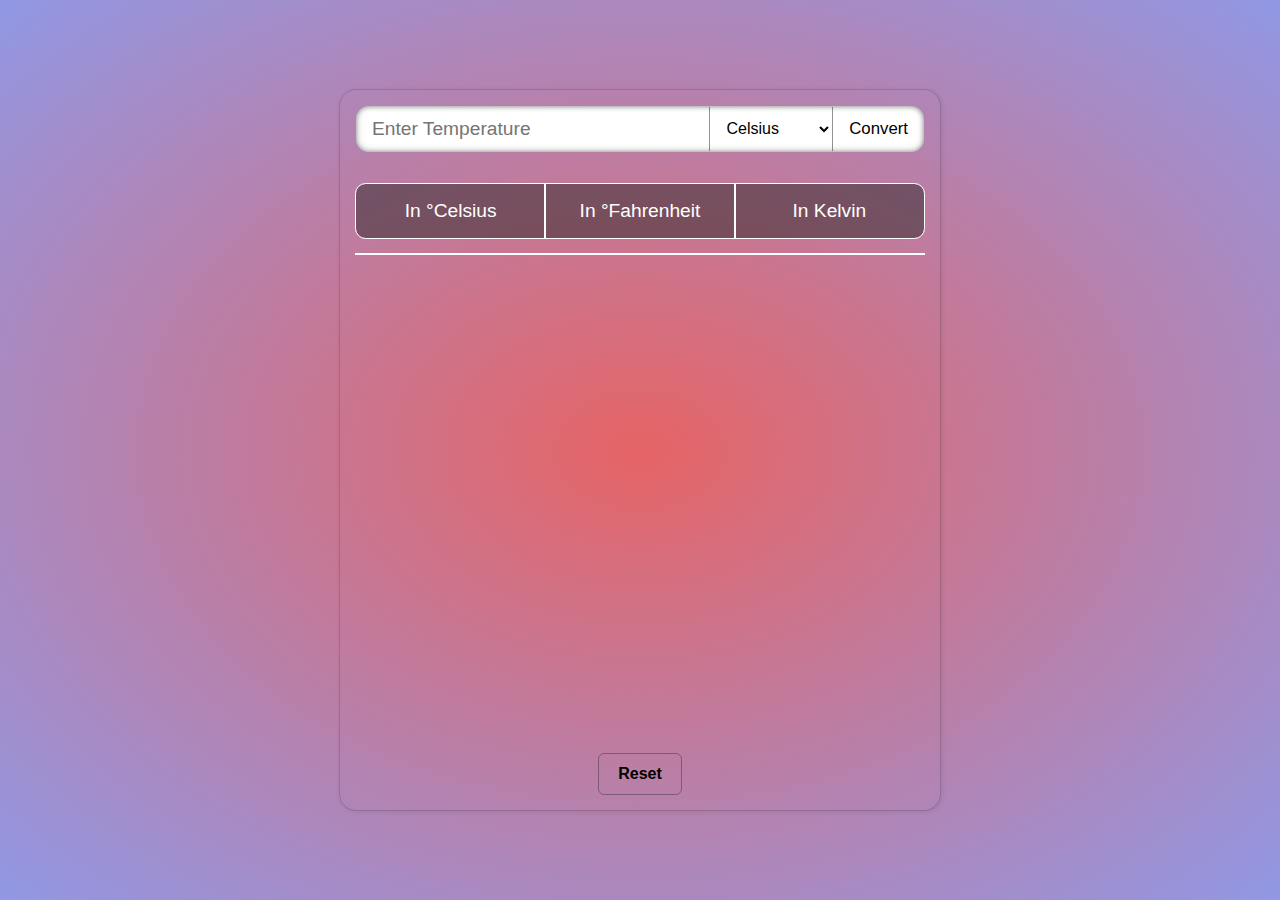
<file: oibsip_taskno3/index.html>
<!DOCTYPE html>
<html lang="en">

<head>
    <meta charset="UTF-8">
    <meta http-equiv="X-UA-Compatible" content="IE=edge">
    <meta name="viewport" content="width=device-width, initial-scale=1.0">
    <title>Temperature Convertor</title>
    <link rel="stylesheet" href="style.css" />
</head>

<body>
    <main class="body">
        <section class="container">
            <header class="header">
                <div class="input"><input placeholder="Enter Temperature" type="text" id="temp" /></div>
                <div class="select">
                    <select id="type">
                        <option value="kelvin">Kelvin</option>
                        <option value="celsius" selected>Celsius</option>
                        <option value="fahrenheit">Fahrenheit</option>
                    </select>
                </div>
                <div class="submit"><button id="submit">Convert</button></div>
            </header>
            <section class="main-body">
                <div class="table" style="margin-bottom: 1rem">
                    <div>In &deg;Celsius</div>
                    <div>In &deg;Fahrenheit</div>
                    <div>In Kelvin</div>
                </div>
                <div class="table" id="output">

                </div>
                <div class="reset">
                    <button id="reset">Reset</button>
                </div>
            </section>
        </section>
        </>
        <script src="app.js"></script>
</body>

</html>
</file>
<file: oibsip_taskno3/style.css>
* {
	margin: 0;
	padding: 0;
	box-sizing: border-box;
	font-family: "Segoe UI", Tahoma, Geneva, Verdana, sans-serif;
}

.body {
	min-height: 100vh;
	width: 100vw;
	overflow-x: hidden;
	overflow-y: auto;
	background: radial-gradient(#e66465, #9198e5);
	animation: background 5s infinite linear;
	position: relative;
}

.container {
	max-width: 600px;
	height: 80vh;
	width: 80vw;
	position: absolute;
	top: 50%;
	left: 50%;
	border-radius: 1rem;
	transform: translate(-50%, -50%);
	box-shadow: 1px 1px 5px rgba(34, 36, 38, 0.15);
	outline: 1px solid rgba(34, 36, 38, 0.15);
	padding: 1rem;
	display: flex;
	flex-direction: column;
}

.header {
	display: flex;
	width: 100%;
	align-items: center;
	border-radius: 0.8rem;
	overflow: hidden;
	box-shadow: inset 0 0 5px rgba(34, 36, 38, 0.4),
		inset 1px -1px 8px rgba(34, 36, 38, 0.15),
		inset -1px 1px 5px rgba(34, 36, 38, 0.15);
	background-color: white;
}

.input input {
	outline: none;
	border: none;
	border-radius: 0.5rem;
	padding: 0.6rem 1rem;
	font-size: 1.2rem;
	width: 100%;
	background: transparent;
	border-bottom-right-radius: 0;
	border-top-right-radius: 0;
}

.select select {
	background: transparent;
	font-size: 1rem;
	width: 100%;
	outline: none;
	border: none;
	padding: 0.8rem;
	transition: 200ms ease-in;
	border-right: 1px solid rgba(34, 36, 38, 0.5);
	border-left: 1px solid rgba(34, 36, 38, 0.5);
}

.select select option {
	font-size: 1rem;
}

.submit button {
	border: none;
	outline: none;
	width: 100%;
	height: 100%;
	padding: 0.8rem 1rem;
	background: transparent;
	font-size: 1.05rem;
	font-weight: 500;
	cursor: pointer;
	transition: 200ms ease-in;
	z-index: 1;
}

.reset button:active,
.submit button:active {
	transform: scale(0.9);
}

.input {
	flex: 0.8;
}
.submit {
	flex: 0.2;
}

.main-body {
	width: 100%;
	margin-top: 2rem;
	flex: 1;
	display: flex;
	flex-direction: column;
}

.reset {
	text-align: center;
	margin-top: auto;
}

.reset button {
	padding: 0.7rem 1.2rem;
	border-radius: 5px;
	border: none;
	outline: 1px solid rgba(34, 36, 38, 0.4);
	background: transparent;
	font-weight: 600;
	font-size: 1rem;
	margin-top: 1rem;
	cursor: pointer;
	transition: 200ms ease-in;
	z-index: 1;
}

.table {
	width: 100%;
	background-color: #29262680;
	color: white;
	display: grid;
	grid-template-columns: 1fr 1fr 1fr;
	border-radius: 0.6rem;
	overflow: hidden;
	outline: 1px solid;
}

.table#output {
	max-height: 45vh;
	overflow: auto;
}

.table#output::-webkit-scrollbar {
	width: 1rem;
}

.table#output::-webkit-scrollbar-track {
	box-shadow: inset 0 0 6px rgba(0, 0, 0, 0.3);
}

.table#output::-webkit-scrollbar-thumb {
	background-color: darkgrey;
	outline: 1px solid slategrey;
}

.table div {
	text-align: center;
	width: 100%;
	font-size: 1.2rem;
	padding: 1rem;
	outline: 1px solid;
}

@keyframes background {
	0% {
		filter: hue-rotate(0deg);
	}
	100% {
		filter: hue-rotate(360deg);
	}
}
</file>
